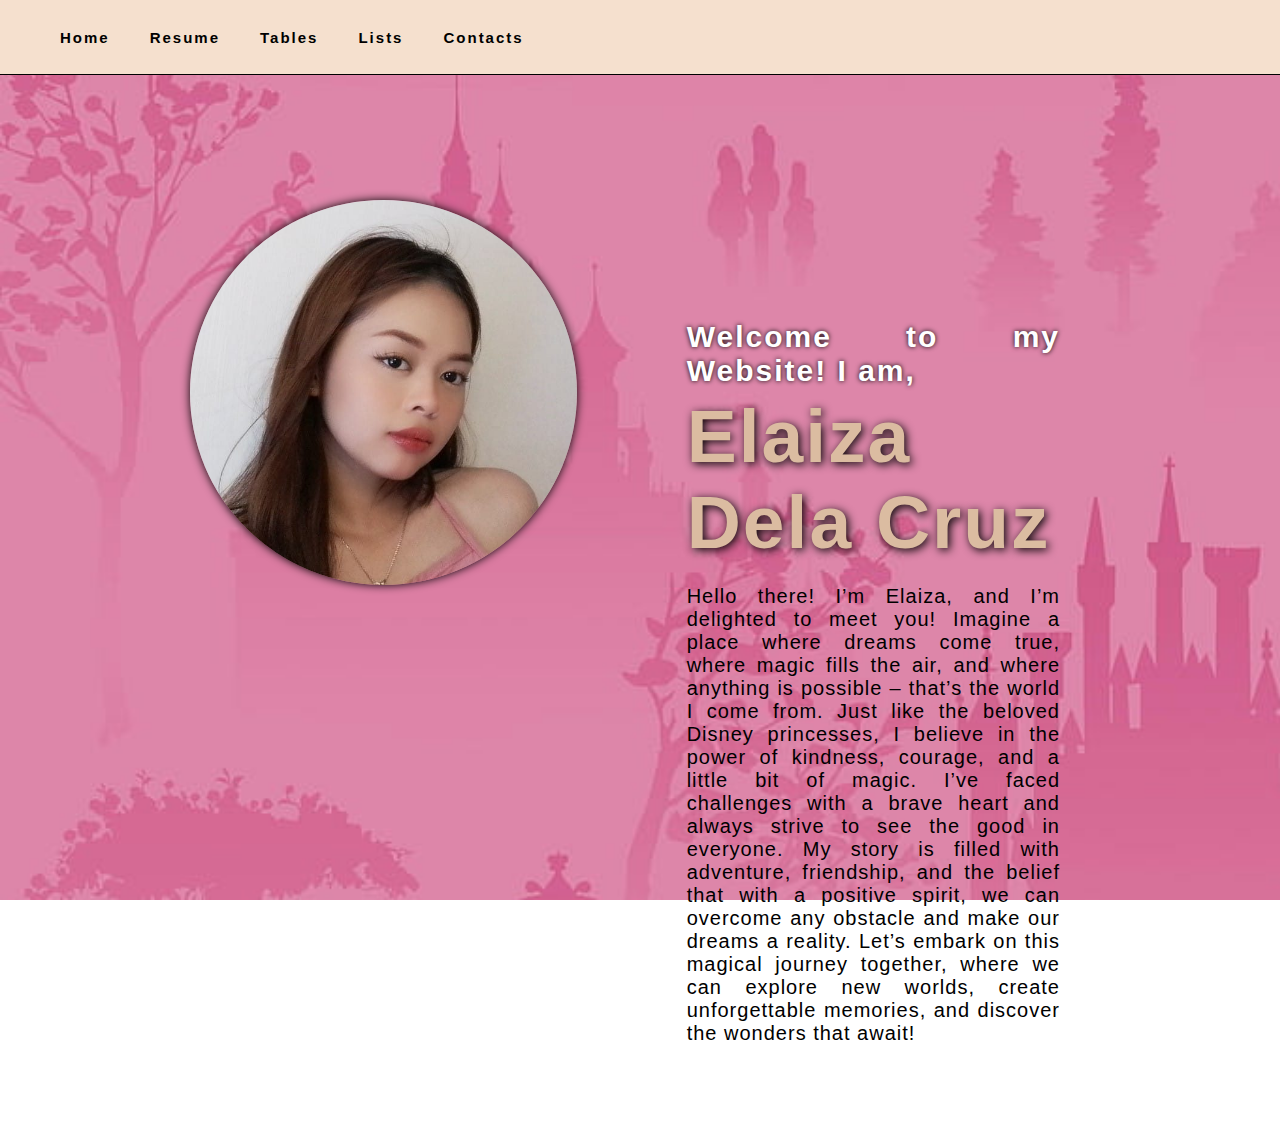
<file: index.html>
<!DOCTYPE html>
<html lang="en">

<head>
    <meta charset="UTF-8">
    <meta name="viewport" content="width=device-width, initial-scale=1.0">
    <link rel="stylesheet" href="home.css">
    <title>Home</title>
</head>

<body>

    <div class="navbar">
        <div class="navbar-left">	
            <nav>
                <ul>
                    <li><a href="index.html">Home</a></li>
                    <li><a href="resume.html">Resume</a></li>
                    <li><a href="tables.html">Tables</a></li>
                    <li><a href="lists.html">Lists</a></li>
                    <li><a href="contacts.html">Contacts</a></li>
                </ul>
            </nav>
        </div>
    </div>

    <div class="content">
        <div class="left-column">
            <img src="homeimg.jpg" alt="homeimg" style="border-radius: 75%;">
        </div>
        <div class="right-column">
            <div class="info">
                <h2>Welcome to my Website! I am,</h2>
                <h1>Elaiza <span class="b">Dela Cruz</span></h1>
                    <p>
                        Hello there! I’m Elaiza, and I’m delighted to meet you! Imagine a place where dreams come true,
						where magic fills the air, and where anything is possible – that’s the world I come from. Just like the
						beloved Disney princesses, I believe in the power of kindness, courage, and a little bit of magic. I’ve faced
						challenges with a brave heart and always strive to see the good in everyone. My story is filled with adventure,
						friendship, and the belief that with a positive spirit, we can overcome any obstacle and make our dreams a reality.
						Let’s embark on this magical journey together, where we can explore new worlds, create unforgettable memories,
						and discover the wonders that await!
                    </p> <br>
            </div>
        </div>
    </div>

</body>

</html>
</file>
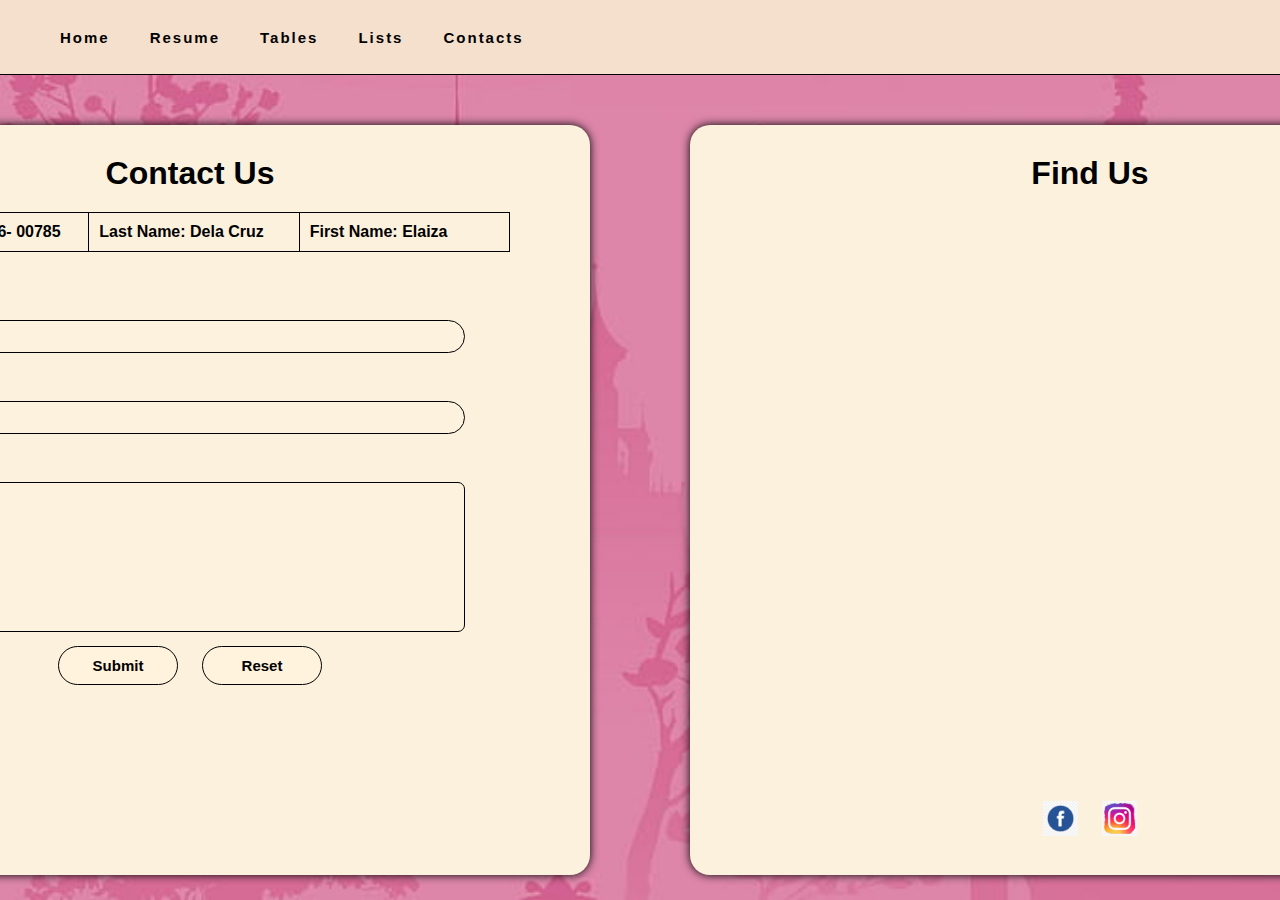
<file: contacts.html>
<!DOCTYPE html>
<html lang="en">

<head>
    <meta charset="UTF-8">
    <meta name="viewport" content="width=device-width, initial-scale=1.0">
    <link rel="stylesheet" href="contacts.css">
    <title>Contacts</title>
</head>

<body>

    <div class="navbar">
        <div class="navbar-left">
            <nav>
                <ul>
                    <li><a href="index.html">Home</a></li>
                    <li><a href="resume.html">Resume</a></li>
                    <li><a href="tables.html">Tables</a></li>
                    <li><a href="lists.html">Lists</a></li>
                    <li><a href="contacts.html">Contacts</a></li>
                </ul>
            </nav>
        </div>
    </div>

    <div class="content">
        <div class="contacts">
            <div class="cols">
                <h1>Contact Us</h1>
                    <table>
                        <tr>
                            <td><p>Student ID: <span class="hlight">2016- 00785</span></p></td>
                            <td><p>Last Name: <span class="hlight">Dela Cruz</span></p></td>
                            <td><p>First Name: <span class="hlight">Elaiza</span></p></td>
                        </tr>
                    </table>
                    <form id="contact-form" method="post" action="submit.php">
                        <label for="name">Name:</label>
                            <input type="text" id="name" name="name" required>
                        <label for="email">Email:</label>
                            <input type="email" id="email" name="email" required>
                        <label for="message">Message:</label>
                            <textarea id="message" name="message" required></textarea>
                        <center>
                            <button type="submit">Submit</button>
                            <button type="reset">Reset</button>
                        </center>
                    </form>
            </div>
            <div class="cols">
                <h1>Find Us</h1>
                    <iframe src="https://www.google.com/maps/embed?pb=!1m18!1m12!1m3!1d202404.91416948196!2d126.80933236033059!3d37.56503371407913!2m3!1f0!2f0!3f0!3m2!1i1024!2i768!4f13.1!3m3!1m2!1s0x357ca2012d5c39cf%3A0x7e11eca1405bf29b!2sSeoul%2C%20South%20Korea!5e0!3m2!1sen!2sph!4v1717346083914!5m2!1sen!2sph" width="600" height="450" style="border:0;" allowfullscreen="" loading="lazy" referrerpolicy="no-referrer-when-downgrade"></iframe>
                <div class="socials">
                    <a href="https://www.facebook.com/drmapparel" target="_blank"><img src="facebook.png" alt=""></a>
                    <a href="https://www.tiktok.com/@dreamapparel1" target="_blank"><img src="instagram.png" alt=""></a>
                </div>
            </div>
        </div>
    </div>

</body>

</html>
</file>
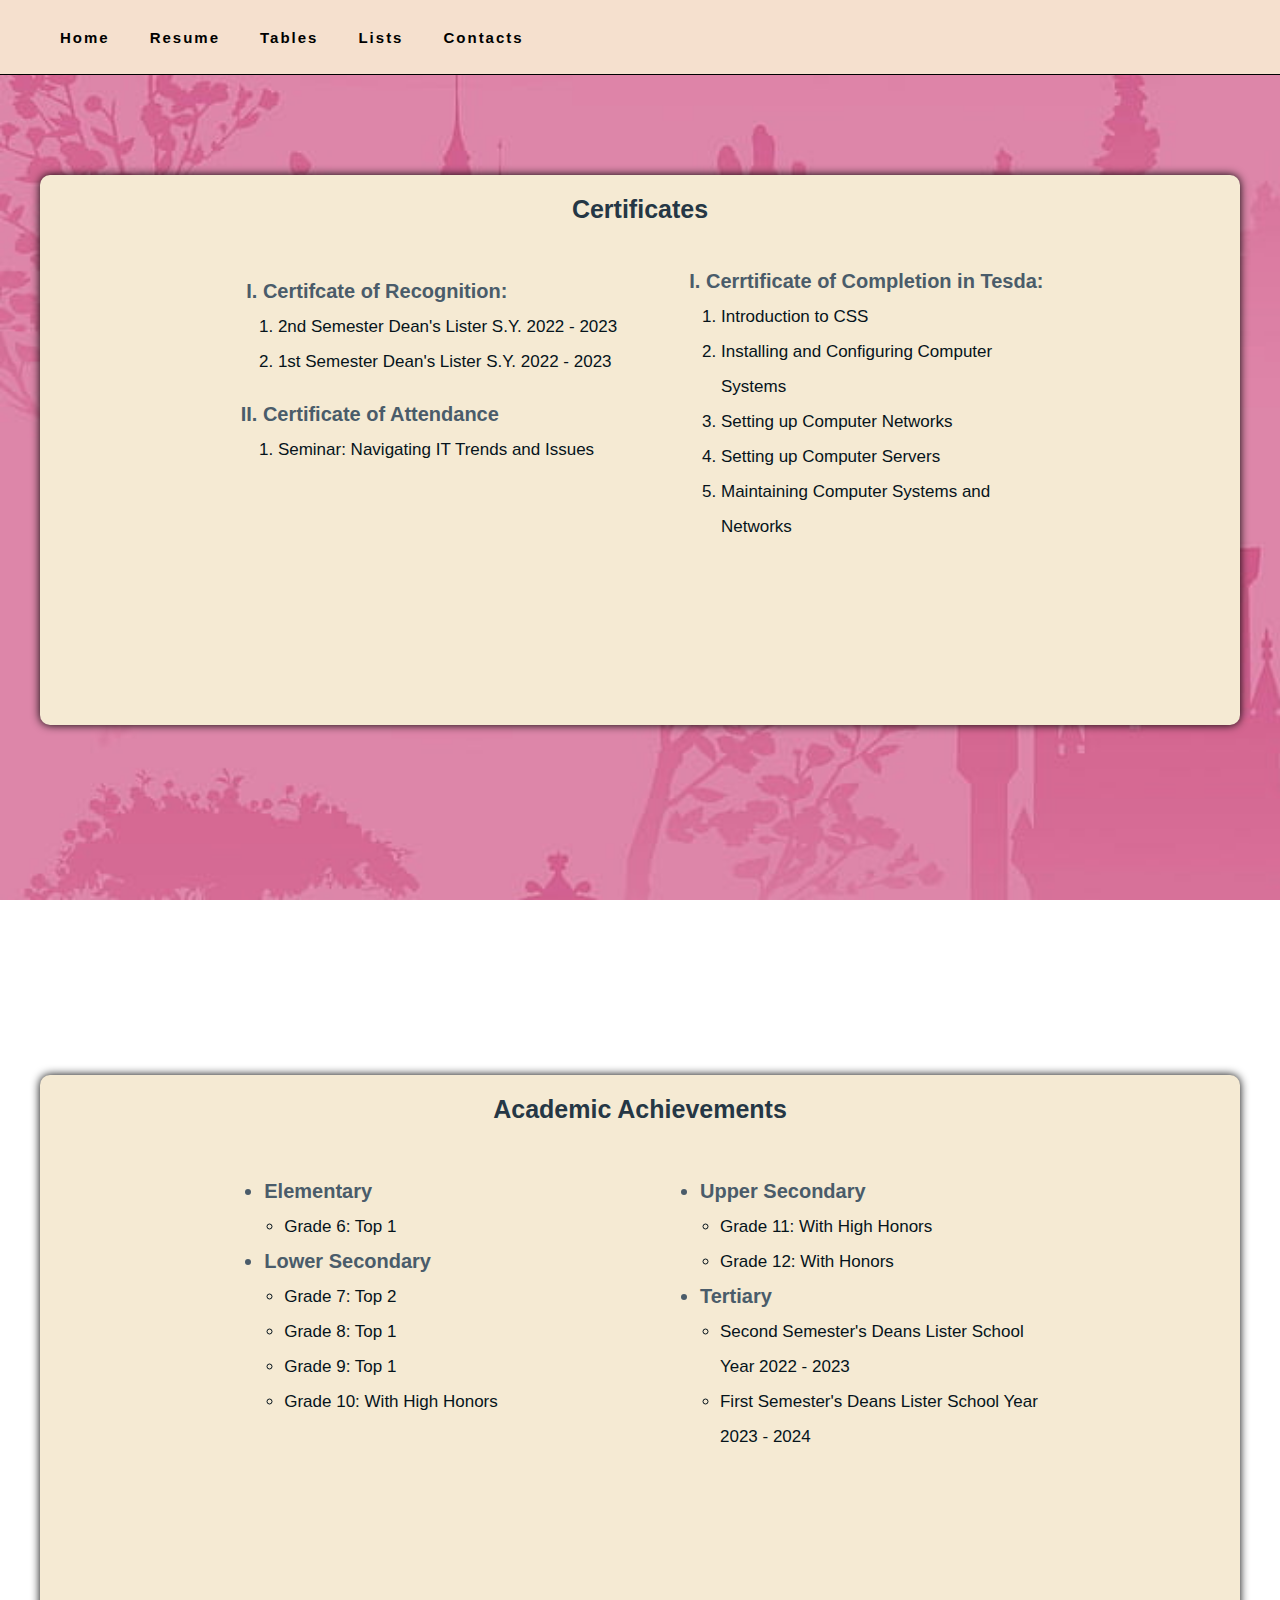
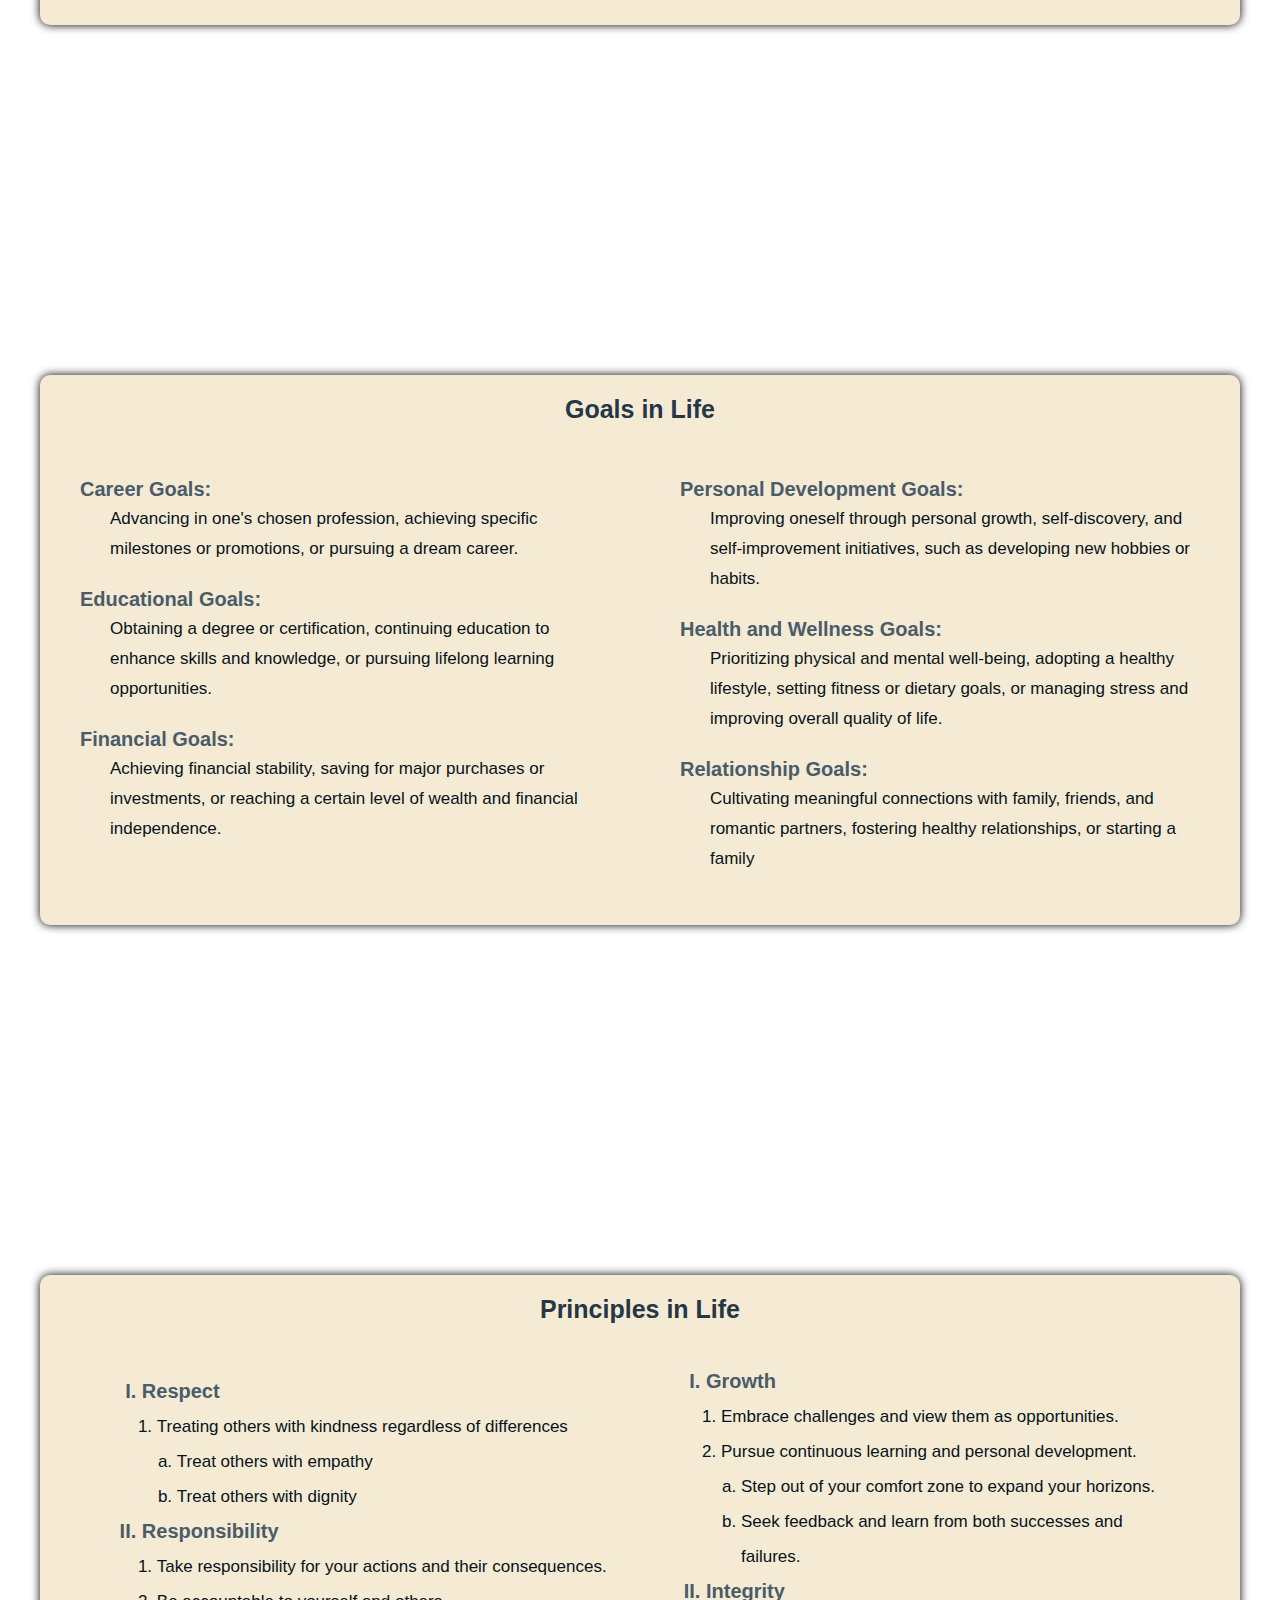
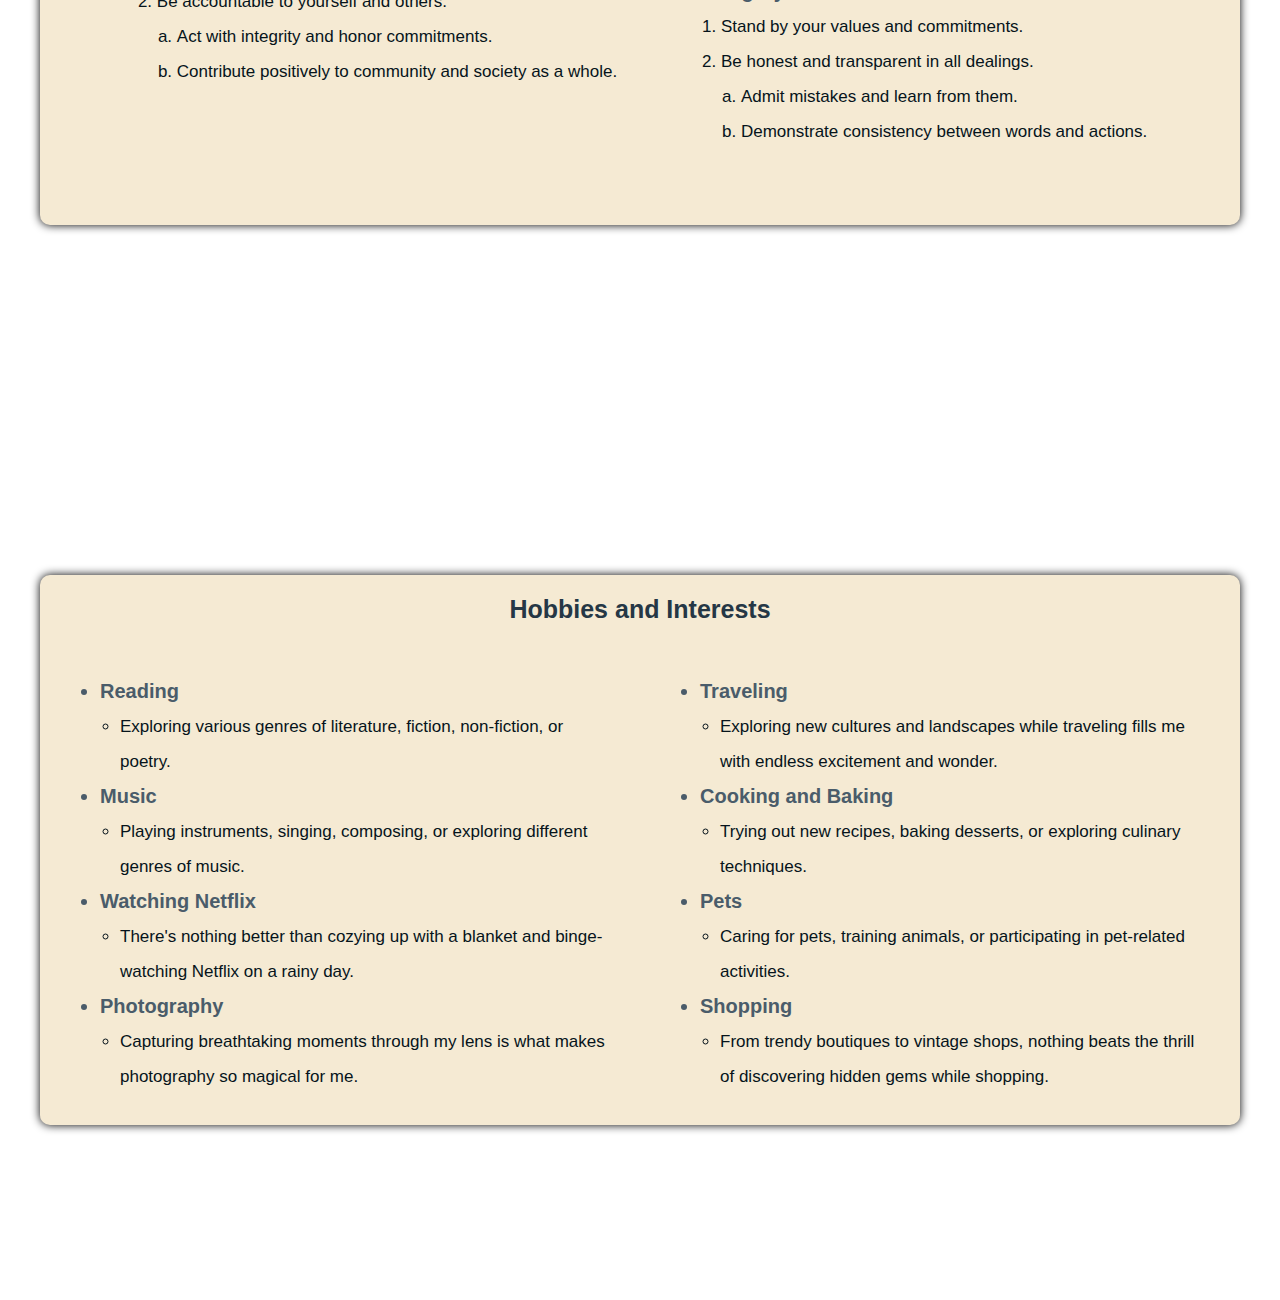
<file: lists.html>
<!DOCTYPE html>
<html lang="en">

<head>
    <meta charset="UTF-8">
    <meta name="viewport" content="width=device-width, initial-scale=1.0">
    <link rel="stylesheet" href="lists.css">
    <title>Lists</title>
</head>

<body>

    <div class="navbar">
        <div class="navbar-left">
            <nav>
                <ul>
                    <li><a href="index.html">Home</a></li>
                    <li><a href="resume.html">Resume</a></li>
                    <li><a href="tables.html">Tables</a></li>
                    <li><a href="lists.html">Lists</a></li>
                    <li><a href="contacts.html">Contacts</a></li>
                </ul>
            </nav>
        </div>
    </div>

    <div class="content">
        <section>
            <div class="container">
                <h1>Certificates</h1>  
                <div class="info">
                    <div class="cols">
                        <ol type="I" class="a">
                            <li>Certifcate of Recognition:</li>
                            <ol type="1" class="b">
                                <li>2nd Semester Dean's Lister S.Y. 2022 - 2023</li>
                                <li>1st Semester Dean's Lister S.Y. 2022 - 2023</li>
                            </ol> <br>
                            <li>Certificate of Attendance</li>
                            <ol type="1" class="b">
                                <li>Seminar: Navigating IT Trends and Issues</li>
                            </ol> 
                        </ol>
                    </div>
                    <div class="column">
                        <ol type="I" class="a">
                            <li>Cerrtificate of Completion in Tesda:</li>
                            <ol type="1" class="b">
                                <li>Introduction to CSS</li>
                                <li>Installing and Configuring Computer Systems</li>
                                <li>Setting up Computer Networks</li>
                                <li>Setting up Computer Servers</li>
                                <li>Maintaining Computer Systems and Networks</li>
                            </ol>
                        </ol>
                    </div>
                </div>
            </div>
        </section>
        <section>
            <div class="container">
                <h1>Academic Achievements</h1>
                <div class="info">
                    <div class="cols">
                        <ul type="disc" class="a">
                            <li>Elementary</li>
                            <ul type="circle" class="b">
                                <li>Grade 6: Top 1</li>
                            </ul>
                            <li>Lower Secondary</li>
                            <ul type="circle" class="b">
                                <li>Grade 7: Top 2</li>
                                <li>Grade 8: Top 1</li>
                                <li>Grade 9: Top 1</li>
                                <li>Grade 10: With High Honors</li>
                            </ul>
                        </ul>
                    </div>
                    <div class="cols">
                        <ul type="disc" class="a">
                            <li>Upper Secondary</li>
                            <ul type="circle" class="b">
                               <li>Grade 11: With High Honors</li>
                               <li>Grade 12: With Honors</li>
                            </ul>
                            <li>Tertiary</li>
                            <ul type="circle" class="b">
								
                                <li>Second Semester's Deans Lister School Year 2022 - 2023</li>
                                <li>First Semester's Deans Lister School Year 2023 - 2024</li>
                            </ul>
                        </ul>
                    </div>
                </div>
            </div>
        </section>
        <section>
            <div class="container">
                <h1>Goals in Life</h1>
                <div class="info">
                    <div class="cols">
                        <dl>
                            <dt>Career Goals:</dt>
                                <dd>
                                    Advancing in one's chosen profession, achieving specific milestones or promotions, or pursuing a dream career.
                                </dd>
                            <dt>Educational Goals:</dt>
                                <dd>Obtaining a degree or certification, continuing education to enhance skills and knowledge, or pursuing lifelong learning opportunities.
                                </dd>
                            <dt>Financial Goals:</dt>
                                <dd>Achieving financial stability, saving for major purchases or investments, or reaching a certain level of wealth and financial independence.
                                </dd>
                        </dl>   
                    </div>
                    <div class="cols">
                        <dl>
                            <dt>Personal Development Goals:</dt>
                                <dd>
                                    Improving oneself through personal growth, self-discovery, and self-improvement initiatives, such as developing new hobbies or habits.
                                </dd>

                            <dt>Health and Wellness Goals:</dt>
                                 <dd>Prioritizing physical and mental well-being, adopting a healthy lifestyle, setting fitness or dietary goals, or managing 
								 stress and improving overall quality of life.
                                </dd>

                            <dt>Relationship Goals:</dt>
                                <dd>Cultivating meaningful connections with family, friends, and romantic partners, fostering healthy relationships, or starting a family
                                </dd>
                        </dl>
                    </div>
                </div>
            </div>
        </section>
        <section>
            <div class="container">
                <h1>Principles in Life</h1>  
                <div class="info">
                    <div class="cols">
                        <ol type="I" class="a">
                            <li>Respect</li>
                            <ol type="1" class="b">
                                <li>
                                    Treating others with kindness regardless of differences
                                </li>
                                <ol type="a" class="c">
                                    <li>
                                     Treat others with empathy
                                    </li>
                                    <li>
                                     Treat others with dignity 
                                    </li>
                                </ol>
                            </ol> 
                            <li>Responsibility</li>
                            <ol type="1" class="b">
                                <li>
                                    Take responsibility for your actions and their consequences.
                                </li>
                                <li>
                                    Be accountable to yourself and others.
                                </li>
                                <ol type="a" class="c">
                                    <li>
                                        Act with integrity and honor commitments.
                                    </li>
                                    <li>
                                        Contribute positively to community and society as a whole.
                                    </li>
                                </ol>
                            </ol> 
                        </ol>
                    </div>
                    <div class="column">
                        <ol type="I" class="a">
                            <li>Growth</li>
                            <ol type="1" class="b">
                                <li>
                                    Embrace challenges and view them as opportunities.
                                </li>
                                <li>
                                    Pursue continuous learning and personal development.
                                </li>
                                <ol type="a" class="c">
                                    <li>
                                        Step out of your comfort zone to expand your horizons.
                                    </li>
                                    <li>
                                        Seek feedback and learn from both successes and failures.
                                    </li>
                                </ol>
                            </ol>
                            <li>Integrity</li>
                            <ol type="1" class="b">
                                <li>
                                    Stand by your values and commitments.
                                </li>
                                <li>
                                    Be honest and transparent in all dealings.
                                </li>
                                <ol type="a" class="c">
                                    <li>
                                        Admit mistakes and learn from them.
                                    </li>
                                    <li>
                                        Demonstrate consistency between words and actions.
                                    </li>
                                </ol>
                            </ol>  
                        </ol>
                    </div>
                </div>
            </div>
        </section>
        <section>
            <div class="container">
                <h1>Hobbies and Interests</h1>
                <div class="info">
                    <div class="cols">
                        <ul type="disc" class="a">
                            <li>Reading</li>
                            <ul type="circle" class="b">
                                <li>
                                    Exploring various genres of literature, fiction, non-fiction, or poetry.
                                </li>
                            </ul>
                            <li>Music</li>
                            <ul type="circle" class="b">
                                <li>
                                    Playing instruments, singing, composing, or exploring different genres of music.
                                </li>
                            </ul>
                            <li>Watching Netflix</li>
                            <ul type="circle" class="b">
                                <li>
                                    There's nothing better than cozying up with a blanket and binge-watching 
                                    Netflix on a rainy day.
                                </li>
                            </ul>
                            <li>Photography</li>
                            <ul type="circle" class="b">
                                <li>
                                    Capturing breathtaking moments through my lens is what makes photography 
                                    so magical for me.
                                </li>
                            </ul>
                        </ul>
                    </div>
                    <div class="cols">
                        <ul type="disc" class="a">
                            <li>Traveling</li>
                            <ul type="circle" class="b">
                                <li>
                                    Exploring new cultures and landscapes while traveling fills me with endless 
                                    excitement and wonder.
                                </li>
                            </ul>
                            <li>Cooking and Baking</li>
                            <ul type="circle" class="b">
                                <li>
                                   Trying out new recipes, baking desserts, or exploring culinary techniques.

                                </li>
                            </ul>
                            <li>Pets</li>
                            <ul type="circle" class="b">
                                <li>
                                    Caring for pets, training animals, or participating in pet-related activities.
                                </li>
                            </ul>
                            <li>Shopping</li>
                            <ul type="circle" class="b">
                                <li>
                                    From trendy boutiques to vintage shops, nothing beats the thrill of 
                                    discovering hidden gems while shopping.
                                </li>
                            </ul>
                        </ul>
                    </div>
                </div>
            </div>
        </section>
    </div>

</body>

</html>
</file>
<file: home.css>
* {
    margin: 0;
    padding: 0;
    box-sizing: border-box;
}

body {
    background-image: url(background.jpg);
    background-repeat: no-repeat;
	background-size: cover;
	background-attachment: fixed;
}

.navbar {
    position: fixed;
    top: 0;
    left: 0;
    width: 100%;
    height: 75px;
    display: flex;
    align-items: center;
    justify-content: space-between;
    background-color: #f5e0ce;
    z-index: 1000;
    border-bottom: 1px solid black;
}

nav {
    margin-left: 50px;
}

.navbar-left {
    display: flex;
    align-items: center;
}

.navbar-left img {
    width: 120px;
    margin-left: 20px;
}

.navbar ul {
    list-style-type: none;
    display: flex;
    padding-left: 0;
}

.navbar ul li {
    margin-right: 20px;
    font-family: Arial, Helvetica, sans-serif;
    font-size: 15px;
}

.navbar ul li a {
    color: black;
    font-weight: 600;
    text-decoration: none;
    padding: 10px;
    letter-spacing: 2px;
}

.navbar ul li a:hover {
    background-color: #d2b999a5;
    border-radius: 5px;
}

.content {
    display: flex;
    margin-top: 100px; 
    padding: 20px; 
    justify-content: center;
}

.left-column {
    flex: 1;
    padding: 20px;
}

.left-column img {
    width: 100%;
    height: auto;
    margin-left: 150px;
    margin-top: 60px;
    box-shadow: 0 0 10px black;
}

.right-column {
    flex: 2;
    padding: 20px;
}

.info {
    width: 100%;
    height: auto;
    margin: 20px;
}

h1, h2, p {
    margin-left: 200px;
    margin-right: 200px;
    text-align: justify;
    text-justify: inter-word;
}

h1 {
    font-family: 'Franklin Gothic Medium', 'Arial Narrow', Arial, sans-serif;
    color: #dbbca1;
    font-size: 75px;
    text-shadow: 2px 2px 10px black;
    letter-spacing: 2px;
    margin-bottom: 20px;
}

h2 {
    font-family: 'Franklin Gothic Medium', 'Arial Narrow', Arial, sans-serif;
    color: white;
    text-shadow: 0 0 5px black;
    letter-spacing: 2px;
    font-size: 30px;
    margin-bottom: 5px;
    margin-top: 180px;
}

p {
    font-family: 'Segoe UI', Tahoma, Geneva, Verdana, sans-serif;
    font-weight: 700px;
    font-size: 20px;
    letter-spacing: 1px;
}
</file>
<file: contacts.css>
* {
    margin: 0;
    padding: 0;
    box-sizing: border-box;
}

body {
    background-image: url(background.jpg);
    background-repeat: no-repeat;
	background-size: cover;
	background-attachment: fixed;
}

.navbar {
    position: fixed;
    top: 0;
    left: 0;
    width: 100%;
    height: 75px;
    display: flex;
    align-items: center;
    justify-content: space-between;
    background-color: #f5e0ce;
    z-index: 1000;
    border-bottom: 1px solid black;
}

nav {
    margin-left: 50px;
}

.navbar-left {
    display: flex;
    align-items: center;
}

.navbar-left img {
    width: 120px;
    margin-left: 20px;
}

.navbar ul {
    list-style-type: none;
    display: flex;
    padding-left: 0;
}

.navbar ul li {
    margin-right: 20px;
    font-family: Arial, Helvetica, sans-serif;
    font-size: 15px;
}

.navbar ul li a {
    color: black;
    font-weight: 600;
    text-decoration: none;
    padding: 10px;
    letter-spacing: 2px;
}

.navbar ul li a:hover {
    background-color: #d2b999a5;
    border-radius: 5px;
}

.content {
    display: flex;
    flex-direction: row; 
    margin-top: 75px;
    padding: 20px;
    justify-content: center;
    gap: 20px;
}

section {
    height: 100vh;
    display: flex;
    justify-content: center;
    align-items: center;
}

.contacts {
    display: flex;
    flex-direction: row;
    gap: 100px;
    margin-top: 30px;
}

.cols {
    width: 800px;
    height: 750px;
    background-color: #fbf1dd; 
    padding: 30px;
    border-radius: 20px;
    box-shadow: 0 0 10px black;
}

iframe {
    width:700px;
    height: 550px;
    margin-left: 20px;
    border: 1px solid black;
    margin-top: 20px;
}

h1 {
    font-family: 'Franklin Gothic Medium', 'Arial Narrow', Arial, sans-serif;
    text-align: center;
}

.socials {
    margin-top: 35px;
    text-align: center;
}

.socials img {
    width: 35px;
    margin-left: 10px;
    margin-right: 10px;
}

table, td{
    width: 640px;
    border: 1px solid black;
    margin-top: 20px;
    margin-left: auto;
    margin-right: auto;
    border-collapse: collapse;
}

td {
    padding: 10px;
    font-family: 'Segoe UI', Tahoma, Geneva, Verdana, sans-serif;
    font-weight: bold;
    border: 1px so;
}

form {
    width: 550px;
    margin: 0 auto;
    margin-top: 50px;
}

 

label {
    font-family: 'Segoe UI', Tahoma, Geneva, Verdana, sans-serif;
    font-weight: bold;
}

input {
    margin-bottom: 30px;
    width: 100%;
    padding: 8px;
    border-radius: 100px;
    border: 1px solid black;
    background-color: rgba(255, 243, 222, 0.273);
}

textarea {
    width: 100%;
    padding: 8px;
    border-radius: 7px;
    border: 1px solid black;
    background-color: rgba(255, 243, 222, 0.273);
}

textarea {
    height: 150px;
    resize: none;
}

button {
    width: 120px;
    margin-top: 10px;
    padding: 10px 20px;
    background-color: rgb(255, 243, 221);
    color: black;
    font-size: 15px;
    border: none;
    cursor: pointer;
    border-radius: 100px;
    border: 1px solid black;
    font-weight: bold;
}

button:hover {
    background-color: rgb(255, 236, 202);
}

button[type="reset"] {
    margin-left: 20px;
}
</file>
<file: lists.css>
* {
    margin: 0;
    padding: 0;
    box-sizing: border-box;
}

body {
    background-image: url(background.jpg);
    background-repeat: no-repeat;
	background-size: cover;
	background-attachment: fixed;
}

.navbar {
    position: fixed;
    top: 0;
    left: 0;
    width: 100%;
    height: 75px;
    display: flex;
    align-items: center;
    justify-content: space-between;
    background-color: #f5e0ce;
    z-index: 1000;
    border-bottom: 1px solid black;
}

nav {
    margin-left: 50px;
}

.navbar-left {
    display: flex;
    align-items: center;
}

.navbar-left img {
    width: 120px;
    margin-left: 20px;
}

.navbar ul {
    list-style-type: none;
    display: flex;
    padding-left: 0;
}

.navbar ul li {
    margin-right: 20px;
    font-family: Arial, Helvetica, sans-serif;
    font-size: 15px;
}

.navbar ul li a {
    color: black;
    font-weight: 600;
    text-decoration: none;
    padding: 10px;
    letter-spacing: 2px;
}

.navbar ul li a:hover {
    background-color: #d2b999a5;
    border-radius: 5px;
}   

.content {
    display: flex;
    flex-direction: column; 
    justify-content: center;
}

section {
    height: 100vh;
    display: flex;
    justify-content: center;
    align-items: center;
}

.content .container {
    width: 1200px; 
    height: 550px; 
    background-color: #f5ead3; 
    padding: 20px;
    border-radius: 10px;
    box-shadow: 0 0 10px black;
    text-align: center;
    display: flex;
    flex-direction: column;
    align-items: center;
}

h1 {
    font-family: 'Franklin Gothic Medium', 'Arial Narrow', Arial, sans-serif;
    font-size: 30px;
}

.info {
    display: flex;
    flex-direction: row;
    gap: 50px;
    margin-top: 20px;
    margin-left: 10px;
}

.cols {
    width: 50%;
    padding: 10px;
}

h1 {
    color: #253745;
    margin-bottom: 20px; 
    font-family: Verdana, Geneva, Tahoma, sans-serif;
    font-size: 25px;
}

.container li {
    color: white;
    text-align: left;
    font-family: 'Segoe UI', Tahoma, Geneva, Verdana, sans-serif;
    line-height: 35px;
}

ol.a {
    padding-left: 20px;
    font-weight: 700;
}

ol.a li {
    color: #4A5C6A;
    font-size: 20px;
}

ol.b {
    padding-left: 15px;
    font-weight: 400;
}

ol.b li {
    color: #06141B;
    font-size: 17px;
    font-weight: 500;
}

ol.c {
    padding-left: 20px;
    font-weight: 400;
}

ol.c li {
    color: #06141B;
    font-size: 17px;
    font-weight: 400;
}

ul.a {
    padding-left: 20px;
    font-weight: 700;
}

ul.a li {
    color: #4A5C6A;
    font-size: 20px;
}

ul.b {
    padding-left: 20px;
    font-weight: 400;
}

ul.b li {
    color: #06141B;
    font-size: 17px;
    font-weight: 500;
}

ul.c {
    padding-left: 20px;
    font-weight: 400;
}

ul.c li {
    color: #06141B;
    font-size: 17px;
    font-weight: 400;
}

dd, dt {
    color: #06141B;
    text-align: left;
    font-family: 'Segoe UI', Tahoma, Geneva, Verdana, sans-serif;
    line-height: 30px;
}

dd {
    padding-left: 30px;
    margin-bottom: 20px;
    font-size: 17px;
}

dt {
    font-weight: 700;
    font-size: 20px;
    color: #4A5C6A;
}

html::-webkit-scrollbar {
    width: 10px;
}

html::-webkit-scrollbar-track {
    background: white;
    box-shadow: inset 0 0 5px rgba(0, 0, 0, 0.3);
}

html::-webkit-scrollbar-thumb {
    background: rgb(139, 107, 83);
    border: 1px solid white;
}
</file>
